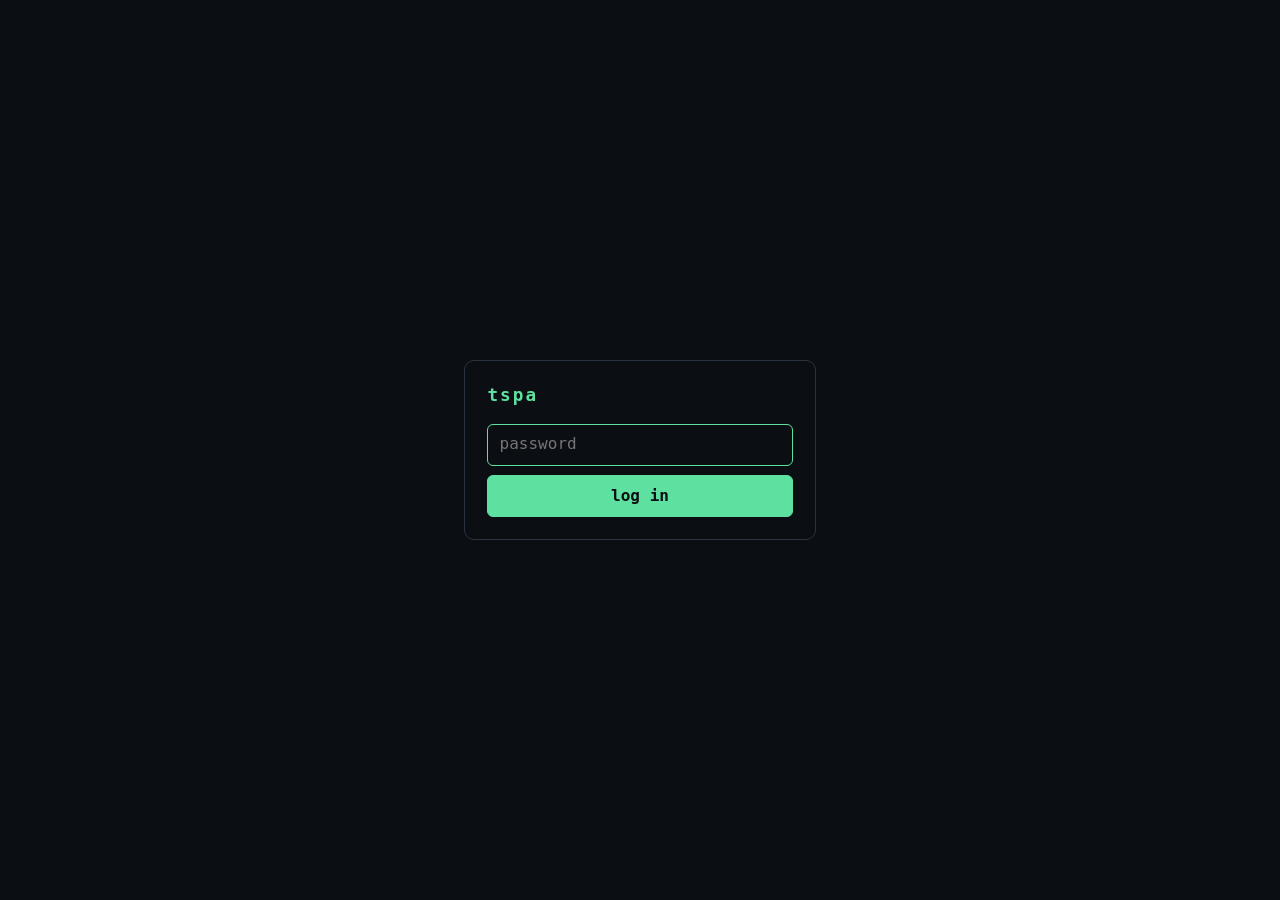
<file: static/login.html>
<!doctype html>
<html lang="en"><head><meta charset="utf-8"><meta name="viewport" content="width=device-width,initial-scale=1">
<title>tspa · log in</title>
<meta name="theme-color" content="#0b0f14">
<link rel="icon" href="/static/icon.svg" type="image/svg+xml">
<style>
:root{color-scheme:dark;--bg:#0b0f14;--fg:#d8dee9;--dim:#7d8896;--line:#2a3340;--accent:#5ee1a0;--red:#ff6b6b}
*{box-sizing:border-box}body{margin:0;min-height:100vh;display:grid;place-items:center;background:var(--bg);color:var(--fg);font:16px/1.4 ui-monospace,"SF Mono",Menlo,Consolas,"DejaVu Sans Mono",monospace}
form{width:min(22rem,90vw);border:1px solid var(--line);border-radius:10px;padding:1.4rem}
h1{margin:0 0 1rem;font-size:1.1rem;letter-spacing:.12em;color:var(--accent)}
input,button{width:100%;font:inherit;color:inherit;background:transparent;border:1px solid var(--line);border-radius:6px;padding:.55rem .7rem}
input:focus,button:focus{outline:none;border-color:var(--accent)}
button{margin-top:.6rem;cursor:pointer;color:var(--bg);background:var(--accent);border-color:var(--accent);font-weight:700}
.err{color:var(--red);margin:.6rem 0 0;font-size:.9rem}
</style></head>
<body><form method="post" action="/login"><h1>tspa</h1>
<input type="password" name="password" autofocus placeholder="password" autocomplete="current-password" aria-label="password">
<button>log in</button><div class="err" id="e" hidden>wrong password</div></form>
<script>if(location.search.includes("error"))document.getElementById("e").hidden=false</script></body></html>
</file>
